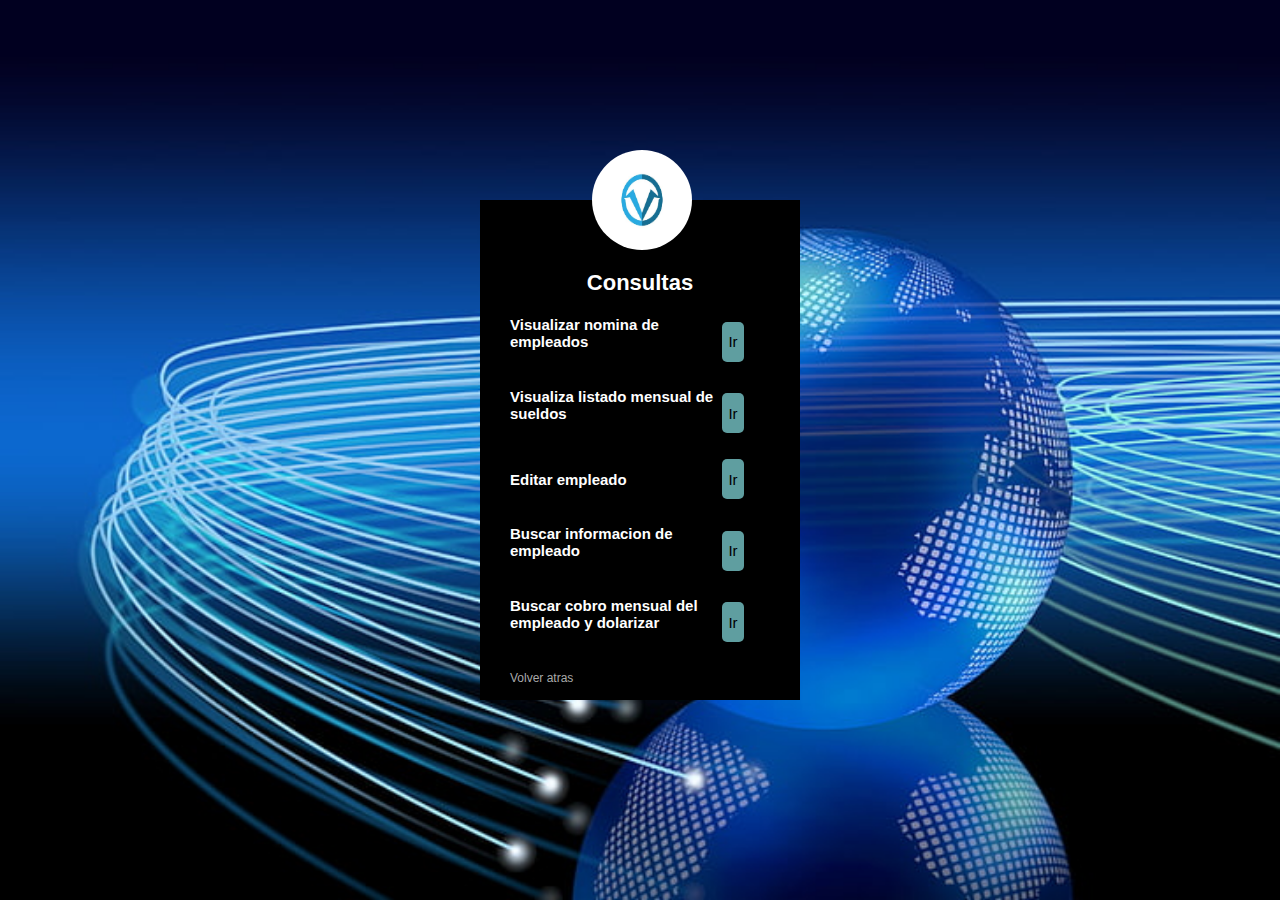
<file: consultas.html>
<!DOCTYPE html>
<html lang="es">
<head>
    
    <meta charset="UTF-8">
    <meta http-equiv="X-UA-Compatible" content="IE=edge">
    <meta name="viewport" content="width=device-width, initial-scale=1.0">
    <link rel="stylesheet" href="css/consultas.css">
    <title>Consultas</title>

</head>

<body>

    <div class="menu">
        <img class="avatar" src="img/inicio_logo.jpg" alt="logo_ficticio">
        <h1>Consultas</h1>

        <form>
                    <!--Visualizar nomina de empleados-->
        <label for="visualizar_nomina">Visualizar nomina de empleados</label>
        <input type="submit" value="Ir" id="consulta_visualizar_nomina">

        <!--Visualizar nomina de sueldos por mes-->
        <label for="visualizar_sueldos">Visualiza listado mensual de sueldos</label>
        <input type="submit" value="Ir" id="consulta_visualizar_sueldos">

        <!--Editar empleado-->
        <label for="editar_empleado">Editar empleado</label>
        <input type="submit"  value="Ir" id="consulta_editar_empleado">

        <!-- Buscar empleado -->
        <label for="buscar_empleado">Buscar informacion de empleado</label>
        <input type="submit"  value="Ir" id="consulta_buscar_empleado">

        <!-- Buscar sueldo mensual del empleado y dolarizar sueldo-->
        <label for="buscar_cobro">Buscar cobro mensual del empleado y dolarizar</label>
        <input type="submit"  value="Ir" id="consulta_suel_dolar">
            
        <a href="inicio.html">Volver atras</a>


        </form>

        <script src="scripts/class_empleados.js"></script>

        <script src="scripts/script_empleados.js"></script>
        
        <script src="scripts/script-consultas.js"></script>

        </div>

</body>

</html>
</file>
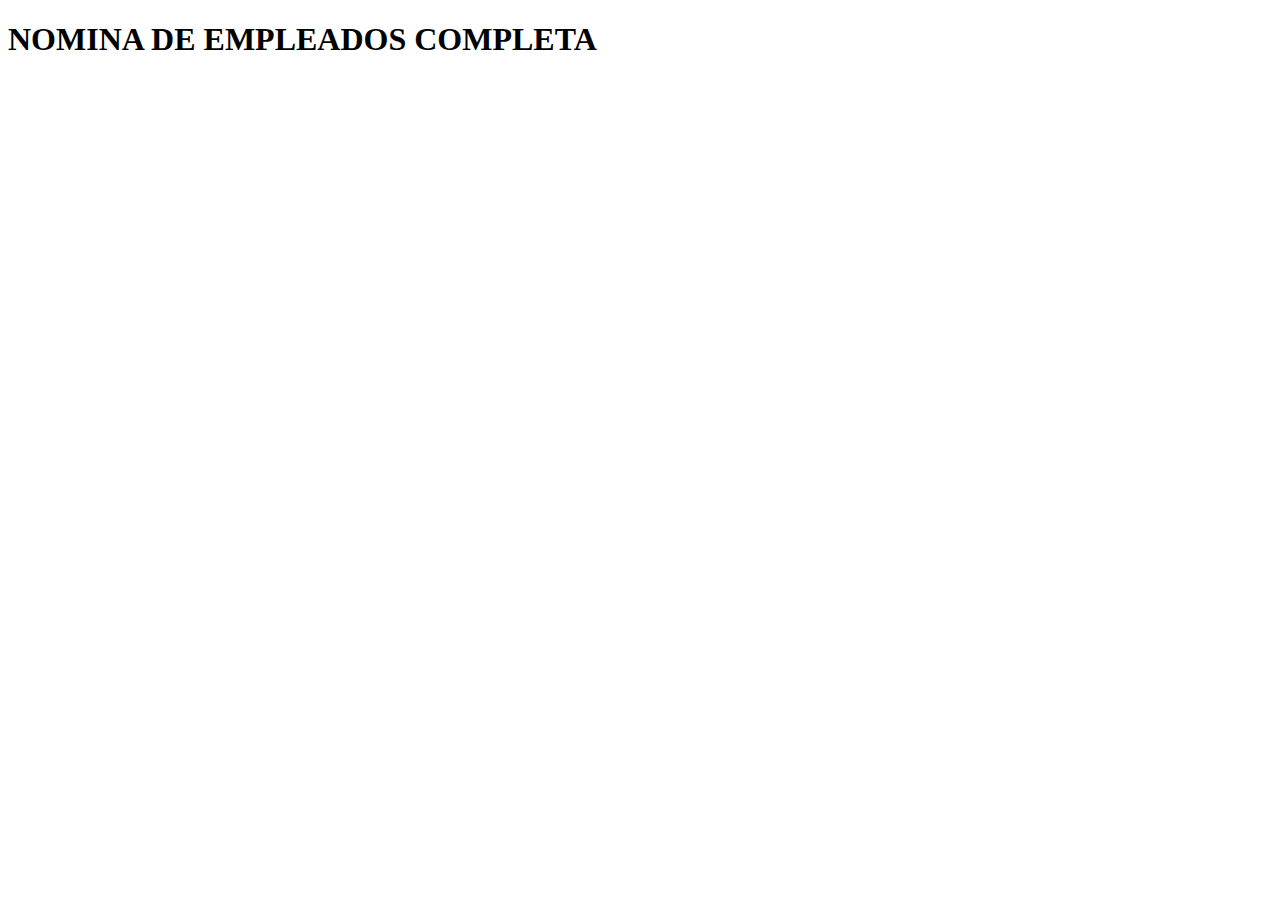
<file: impresion.html>
<!DOCTYPE html>
<html lang="es">
<head>
    <meta charset="UTF-8">
    <meta http-equiv="X-UA-Compatible" content="IE=edge">
    <meta name="viewport" content="width=device-width, initial-scale=1.0">
    <title>Document</title>
</head>
<body>
    <h1>NOMINA DE EMPLEADOS COMPLETA</h1>

    <script src="scripts/class_empleados.js"></script>

    <script src="scripts/script_empleados.js"></script>

    <script src="scripts/script_impresion.js"></script>
</body>
</html>
</file>
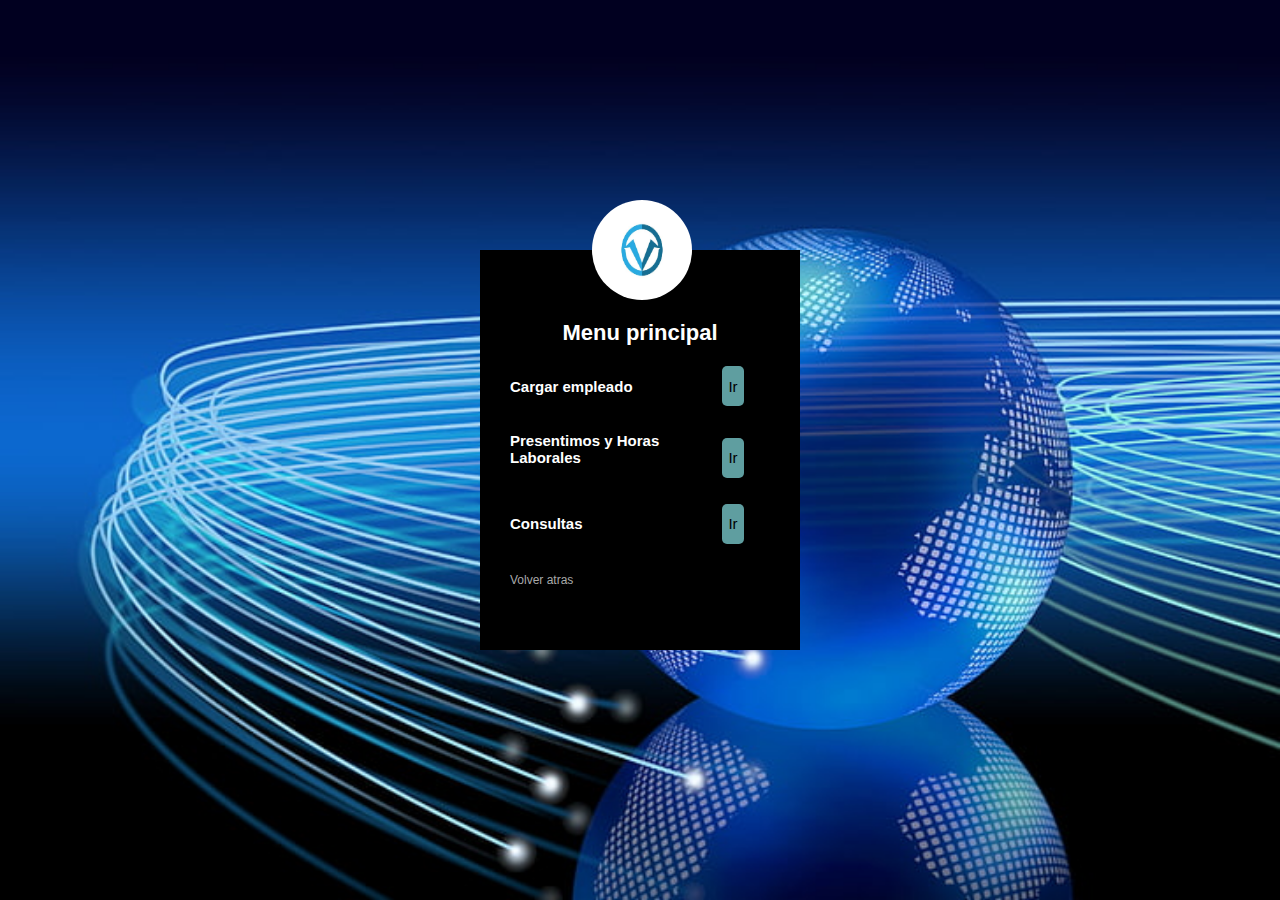
<file: inicio.html>
<!DOCTYPE html>
<html lang="es">
<head>
    <meta charset="UTF-8">
    <meta http-equiv="X-UA-Compatible" content="IE=edge">
    <meta name="viewport" content="width=device-width, initial-scale=1.0">
    <link rel="stylesheet" href="css/inicio.css">
    <title>Menu principal</title>
</head>
<body>

    <div class="menu">
        <img class="avatar" src="img/inicio_logo.jpg" alt="logo_ficticio">
        <h1>Menu principal</h1>
        <form >
            
        <!--Cargar Empleado-->
        <label for="empleado">Cargar empleado</label>
        <input type="submit" value="Ir" id="menu_cargar">

        <!--Asistencias y Horas-->
        <label for="asistencias">Presentimos y Horas Laborales</label>
        <input type="submit" value="Ir" id="asistencias">

        <!--Consultas-->
        <label for="nomina">Consultas</label>
        <input type="submit"  value="Ir" id="consultas">
            


        <a href="index.html">Volver atras</a>

    </form>
    </div>


    <script src="scripts/class_empleados.js"></script>
    <script src="scripts/script_inicio.js"></script>
</body>
</html>
</file>
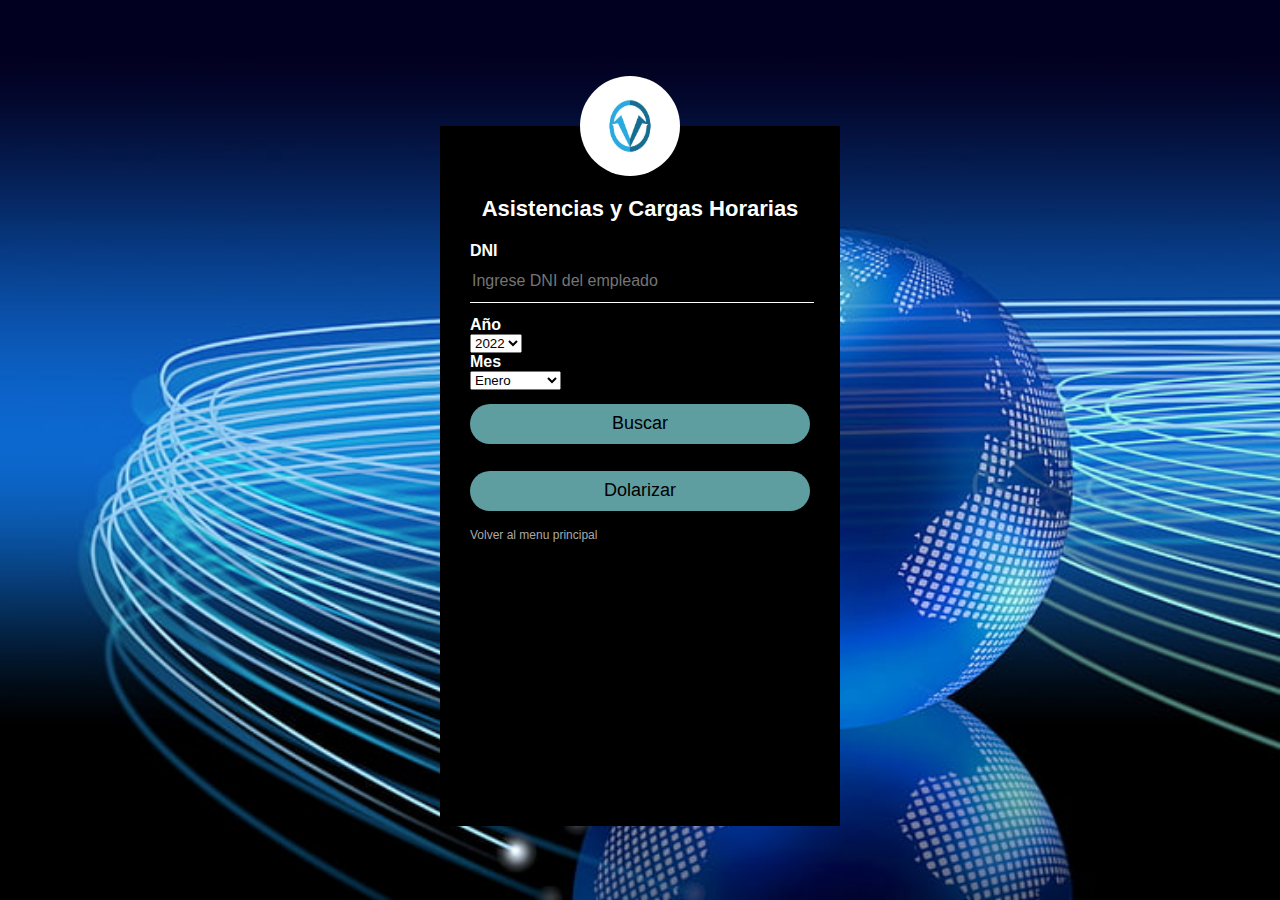
<file: viual_sueldo_empleado.html>
<!DOCTYPE html>
<html lang="en">
<head>
    <meta charset="UTF-8">
    <meta http-equiv="X-UA-Compatible" content="IE=edge">
    <meta name="viewport" content="width=device-width, initial-scale=1.0">
    <link rel="stylesheet" href="css/visual_sueldo_empleado.css">
    <title>Document</title>
</head>
<body>

    <div class="menu">
        <img class="avatar" src="img/inicio_logo.jpg" alt="logo_ficticio">
        <h1>Asistencias y Cargas Horarias</h1>
        
        <form >

            <label for="id_dni">DNI</label>
            <input type="text" placeholder="Ingrese DNI del empleado" id="empleado_buscar">

            <label for="anio">Año</label>
            <select name="anio" id="empleado_anio">
                <option value="2022">2022</option>
                <option value="2023">2023</option>
            </select>
            
            <label for="mes_trabajado">Mes</label>
            
            <select name="mes" id="empleado_mes">

                <option value="Enero">Enero</option>
                <option value="Febrero">Febrero</option>
                <option value="Marzo">Marzo</option>
                <option value="Abril">Abril</option>
                <option value="Mayo">Mayo</option>
                <option value="Junio">Junio</option>
                <option value="Julio">Julio</option>
                <option value="Agosto">Agosto</option>
                <option value="Septiembre">Septiembre</option>
                <option value="Octubre">Octubre</option>
                <option value="Noviembre">Noviembre</option>
                <option value="Diciembre">Diciembre</option>

            </select>

            <input type="submit" value="Buscar" id="empleado_iniciar">

            <div id="copia">
            </div>
            <div id="dolares">
            </div>
            <input type="submit" value="Dolarizar" id="sueldo_dolarizar">

            <div id="conversion"></div>

            <a href="consultas.html">Volver al menu principal</a>
        </form>
    
        <script src="scripts/script_visual_sueldo.js"></script>
</body>
</html>
</file>
<file: css/consultas.css>
body {
    margin: 0;
    padding: 0;
    background: url(../img/inicio_fondo.jpg) no-repeat center top;
    background-size: cover;
    font-family: Arial, Helvetica, sans-serif;
    height: 100vh;
}

.menu{
    
    width: 320px;
    height: 500px;
    background: #000;
    color: #fff;
    top: 50%;
    left: 50%;
    position: absolute;
    transform: translate(-50%,-50%);
    box-sizing: border-box;
    padding: 70px 30px;

}


.menu .avatar{
    width: 100px;
    height:  100px;
    border-radius: 50%;
    position: absolute;
    top: -50px;
    left: 35%;
    }
    

.menu h1{
    margin: 0;
    padding: 0 0 20px;
    text-align: center;
    font-size: 22px;
}
.menu label{
    display: inline-block;
    width: 80%;
    font-size: 15px;
    font-weight: bold;
    margin: 0;
    padding: 0;
    height: 40px;
}

.menu input{
    display: inline-block;
    margin-bottom: 10%;

}
.menu input[type="submit"]{

    border: none;
    outline:none;
    height: 40px;
    background: cadetblue;
    color: #000;
    font-size: 15px;
    border-radius: 5px;

}

.menu a{
    margin-top: 10%;
    text-decoration: none;
    font-size: 12px;
    line-height: 20px;
    color: darkgrey;
}
</file>
<file: css/inicio.css>
body {
    margin: 0;
    padding: 0;
    background: url(../img/inicio_fondo.jpg) no-repeat center top;
    background-size: cover;
    font-family: Arial, Helvetica, sans-serif;
    height: 100vh;
}

.menu{
    
    width: 320px;
    height: 400px;
    background: #000;
    color: #fff;
    top: 50%;
    left: 50%;
    position: absolute;
    transform: translate(-50%,-50%);
    box-sizing: border-box;
    padding: 70px 30px;

}


.menu .avatar{
    width: 100px;
    height:  100px;
    border-radius: 50%;
    position: absolute;
    top: -50px;
    left: 35%;
    }
    

.menu h1{
    margin: 0;
    padding: 0 0 20px;
    text-align: center;
    font-size: 22px;
}
.menu label{
    display: inline-block;
    width: 80%;
    font-size: 15px;
    font-weight: bold;
    margin: 0;
    padding: 0;
    height: 40px;
}

.menu input{
    display: inline-block;
    margin-bottom: 10%;

}
.menu input[type="submit"]{

    border: none;
    outline:none;
    height: 40px;
    background: cadetblue;
    color: #000;
    font-size: 15px;
    border-radius: 5px;

}

.menu a{
    margin-top: 10%;
    text-decoration: none;
    font-size: 12px;
    line-height: 20px;
    color: darkgrey;
}
</file>
<file: css/visual_sueldo_empleado.css>
body {
    margin: 0;
    padding: 0;
    background: url(../img/inicio_fondo.jpg) no-repeat center top;
    background-size: cover;
    font-family: Arial, Helvetica, sans-serif;
    height: 100vh;
}

.menu{
    margin-top: 2%;
    width: 400px;
    height: 700px;
    background: #000;
    color: #fff;
    top: 50%;
    left: 50%;
    position: absolute;
    transform: translate(-50%,-50%);
    box-sizing: border-box;
    padding: 70px 30px;

}

.menu .avatar{
width: 100px;
height:  100px;
border-radius: 50%;
position: absolute;
top: -50px;
left: 35%;
}

.menu h1{
    margin: 0;
    padding: 0 0 20px;
    text-align: center;
    font-size: 22px;
}

.menu label{
    margin: 0;
    padding: 0;
    font-weight: bold;
    display:block;
}

.menu input{
    width: 100%;
    margin-top: 0;
    margin-bottom: 4%;
}

.menu input[type="password"]{
    border: none;
    border-bottom: 1px solid #fff;
    background: transparent;
    outline: none;
    height: 40px;
    color:#fff;
    font-size: 16px;

}

.menu input[type="text"]{
    border: none;
    border-bottom: 1px solid #fff;
    background: transparent;
    outline: none;
    height: 40px;
    color:#fff;
    font-size: 16px;

}

.menu input[type="submit"]{
    margin-top: 4%;
    margin-bottom: 4%;
    border: none;
    outline:none;
    height: 40px;
    background: cadetblue;
    color: #000;
    font-size: 18px;
    border-radius: 20px;

}

.menu a{
    text-decoration: none;
    font-size: 12px;
    line-height: 20px;
    color: darkgrey;
}
</file>
